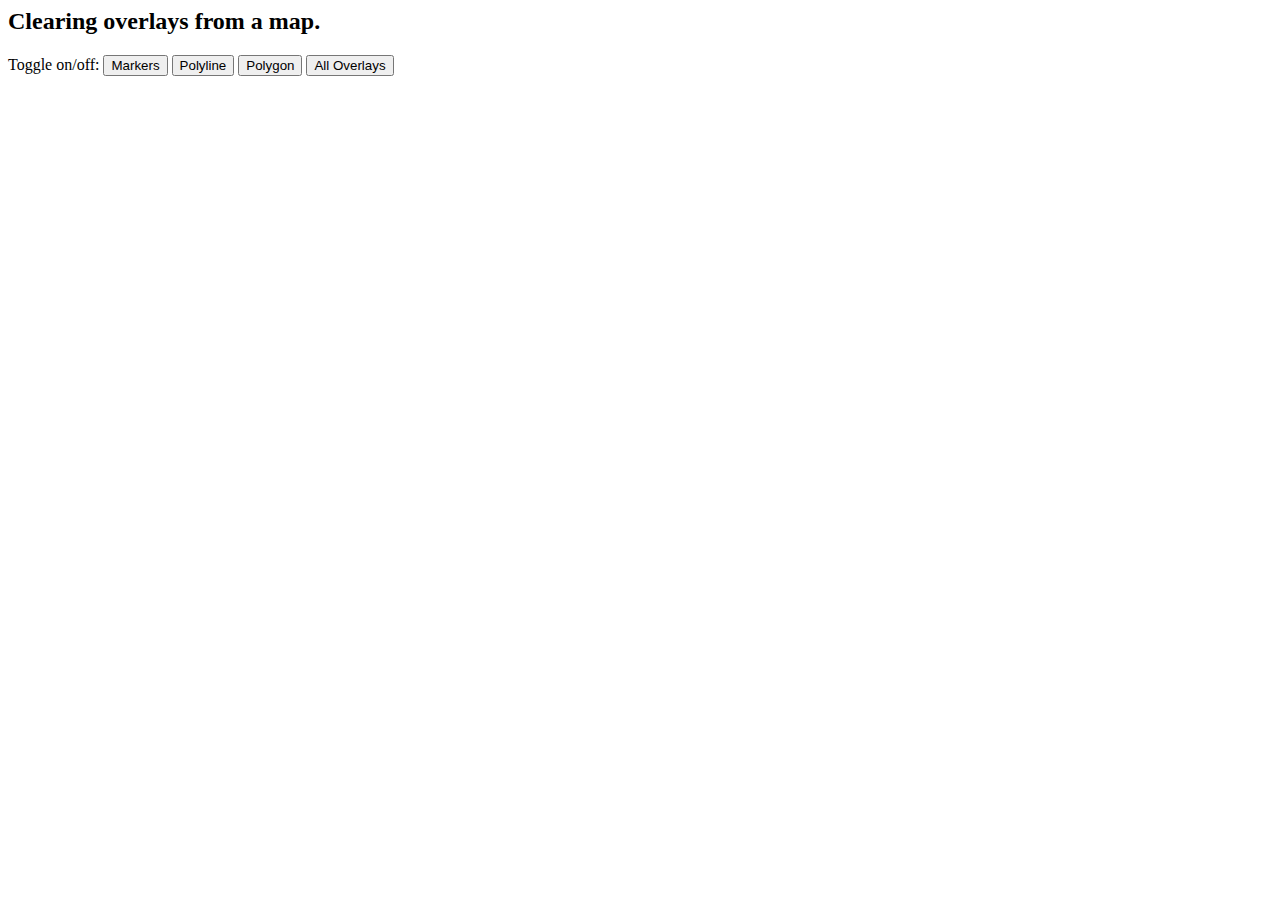
<file: www/sammap.html>
<html>
<head>
<title>Clearing Overlays On A Map</title>
<meta name="viewport" content="initial-scale=1.0, user-scalable=no" />
<script type="text/javascript" src="http://maps.google.com/maps/api/js?sensor=false"></script>
<script type="text/javascript">
var Demo = {
  map: null,
  markers: [],
  polyline: null,
  polygon: null
};
  /* Added in Mac*/
    /* Added again in Mac*/
/**
 * Shows or hides all marker overlays on the map.
 */
Demo.toggleMarkers = function(opt_enable) {
  if (typeof opt_enable == 'undefined') {
    opt_enable = !Demo.markers[0].getMap();
  }
  for (var n = 0, marker; marker = Demo.markers[n]; n++) {
    marker.setMap(opt_enable ? Demo.map : null);
  }
};

/**
 * Shows or hides the polyline overlay on the map.
 */
Demo.togglePolyline = function(opt_enable) {
  if (typeof opt_enable == 'undefined') {
    opt_enable = !Demo.polyline.getMap();
  }
  Demo.polyline.setMap(opt_enable ? Demo.map : null);
};

/**
 * Shows or hides the polygon overlay on the map.
 */
Demo.togglePolygon = function(opt_enable) {
  if (typeof opt_enable == 'undefined') {
    opt_enable = !Demo.polygon.getMap();
  }
  Demo.polygon.setMap(opt_enable ? Demo.map : null);
};

Demo.toggleAllOverlays = function() {
  var enable = true;
  if (Demo.markers[0].getMap() ||
      Demo.polyline.getMap() ||
      Demo.polygon.getMap()) {
    enable = false;
  }
  Demo.toggleMarkers(enable);
  Demo.togglePolyline(enable);
  Demo.togglePolygon(enable);
};

/**
 * Called only once on initial page load to initialize the map.
 */
Demo.init = function() {
  // Create single instance of a Google Map.
  Demo.map = new google.maps.Map(document.getElementById('map-canvas'), {
    zoom: 7,
    center: new google.maps.LatLng(20.352524120908313, -156.51013176888227),
    mapTypeId: google.maps.MapTypeId.ROADMAP
  });
  
  // Create multiple Marker objects at various positions.
  var markerPositions = [
    new google.maps.LatLng(21.297222168933754, -157.86145012825727),
    new google.maps.LatLng(19.650520003641244, -155.09289544075727),
    new google.maps.LatLng(19.072501451715087, -155.753173828125)
  ];
  for (var n = 0, latLng; latLng = markerPositions[n]; n++) {
    var marker = new google.maps.Marker({
      position: latLng
    });
    
    // Add marker to collection.
    Demo.markers.push(marker);
  }
  
  // Create a polyline connected all markers.
  Demo.polyline = new google.maps.Polyline({
    path: markerPositions.concat(markerPositions[0]),
    strokeWeight: 6
  });
  
  // Create a polyline connected all markers.
  Demo.polygon = new google.maps.Polygon({
    path: markerPositions.concat(markerPositions[0]),
    strokeColor: '#3f3',
    strokeWeight: 1,
    fillColor: '#00f'
  });
  
  // Initially show all overlays.
  Demo.toggleAllOverlays();
};

// Call the init function when the page loads.
google.maps.event.addDomListener(window, 'load', Demo.init);
</script>
</head>
<body>
  <h2>Clearing overlays from a map.</h2>
  <div>
    Toggle on/off:
    <input onclick="Demo.toggleMarkers();" type=button value="Markers"/>
    <input onclick="Demo.togglePolyline();" type=button value="Polyline"/>
    <input onclick="Demo.togglePolygon();" type=button value="Polygon"/>
    <input onclick="Demo.toggleAllOverlays();" type=button value="All Overlays"/>
  </div>
  <div id="map-canvas" style="width:600px; height:500px"></div>
</body>
</html>
</file>
